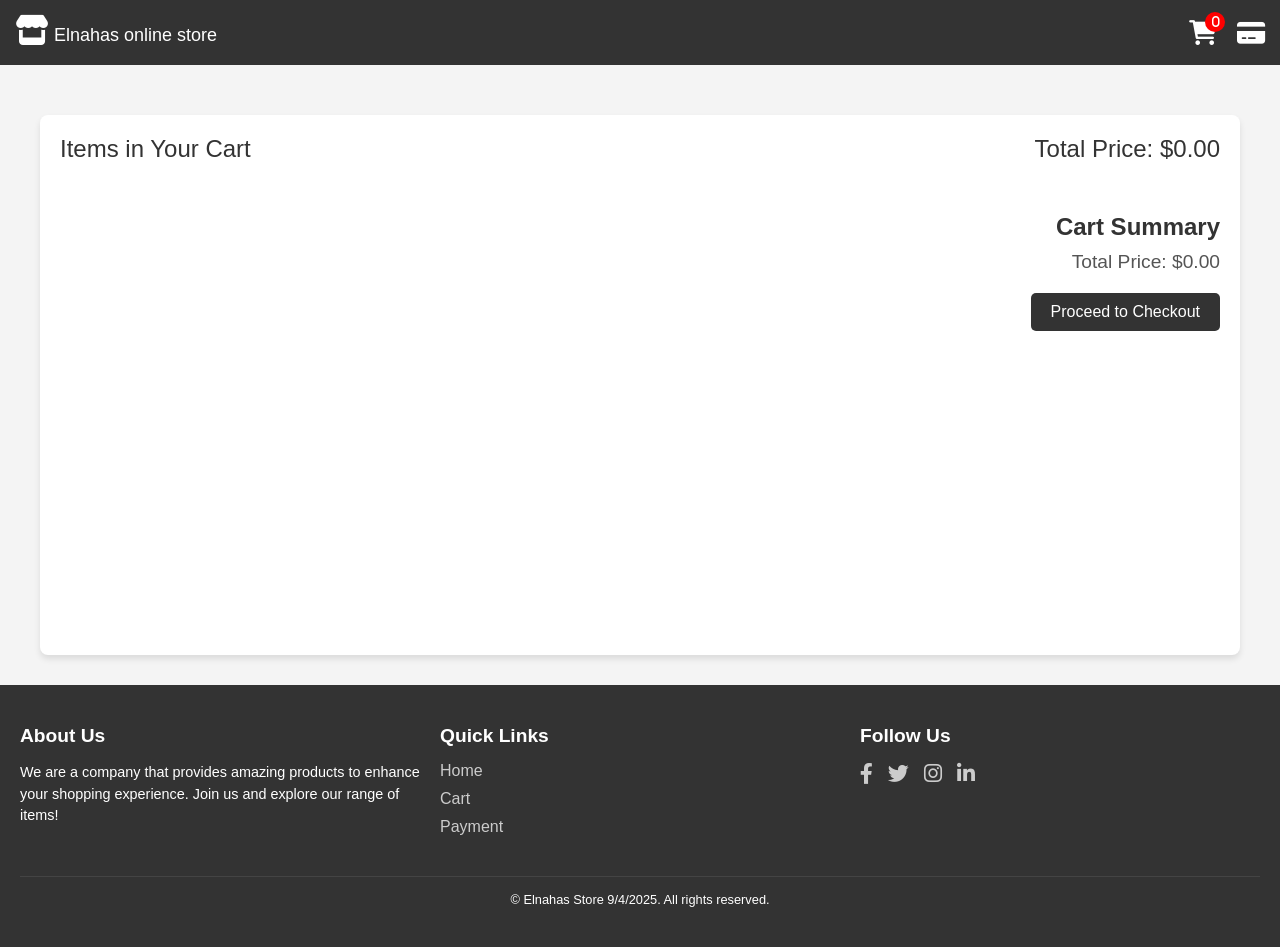
<file: ecommerce project/cart.html>
<!DOCTYPE html>
<html lang="en">
<head>
  <meta charset="UTF-8">
  <meta name="viewport" content="width=device-width, initial-scale=1.0">
  <title>Cart Page</title>
  <link rel="stylesheet" href="https://cdnjs.cloudflare.com/ajax/libs/font-awesome/6.0.0-beta3/css/all.min.css">
  <link rel ="stylesheet" href="css/style.css">
  <link rel ="stylesheet" href="css/cartStyle.css">

  
</head>


<body>


  <!-- Navbar -->
  <div class="navbar">
    <!-- Logo Section -->
    <div class="logo">
      <a href="index.html" id="siteLink">
        <i class="fas fa-store"></i>
      <span>Elnahas online store</span>
      </a>

    </div>
    <!-- Right Icons Section -->
    <div class="nav-icons">
      <!-- Shopping Cart Icon -->
      <a href="cart.html">
        <i class="fas fa-shopping-cart">
          <span class="badge cart" id="cart-item-count">0</span>
        </i>
      </a>
      <!-- Credit Card Icon -->


      <a href="payment.html">
        <i class="fas fa-credit-card">
            <!-- <span class="badge card">5</span> -->
        </i>
      </a>
    </div>
</div>



  <!------------------------------------------------- Cart Container ----------------->
  <div class="cart-container">
    <div class="cart-header">
      <span>Items in Your Cart</span>
      <span>Total Price: <span id="total-price">$0.00</span></span>
    </div>

    <!-- Cart Items List -->
    <div class="cart-items" id="cart-items">
      <!-- Dynamically added cart items will go here -->
    </div>

    <!-- Cart Summary and Checkout -->
    <div class="cart-summary">
      <h2>Cart Summary</h2>
      <p>Total Price: <span id="summary-total">$0.00</span></p>
      <button class="checkout-button" onclick="checkout()">Proceed to Checkout</button>
    </div>
  </div>


  <!----------------------------------Footer----------------------------------------->

    <footer id="footer">
    <div class="footer-container">
      <div class="footer-section">
        <h3>About Us</h3>
        <p>We are a company that provides amazing products to enhance your shopping experience. Join us and explore our range of items!</p>
      </div>
      <div class="footer-section">
        <h3>Quick Links</h3>
        <ul>
          <li><a href="index.html">Home</a></li>
          <li><a href="cart.html">Cart</a></li>
          <li><a href="payment.html">Payment</a></li>
          <!-- <li><a href="#contact">Contact</a></li> -->
          <!-- <li><a href="#faq">FAQ</a></li> -->
        </ul>
      </div>
      <div class="footer-section">
        <h3>Follow Us</h3>
        <div class="social-icons">
          <a href="#" target="_blank"><i class="fab fa-facebook-f"></i></a>
          <a href="#" target="_blank"><i class="fab fa-twitter"></i></a>
          <a href="#" target="_blank"><i class="fab fa-instagram"></i></a>
          <a href="#" target="_blank"><i class="fab fa-linkedin-in"></i></a>
        </div>
      </div>
    </div>
    <div class="footer-bottom">
      <p>&copy; Elnahas Store 9/4/2025. All rights reserved.</p>
    </div>
  </footer>
  

  <script src="./js/cart.js"></script>

</body>
</html>
</file>
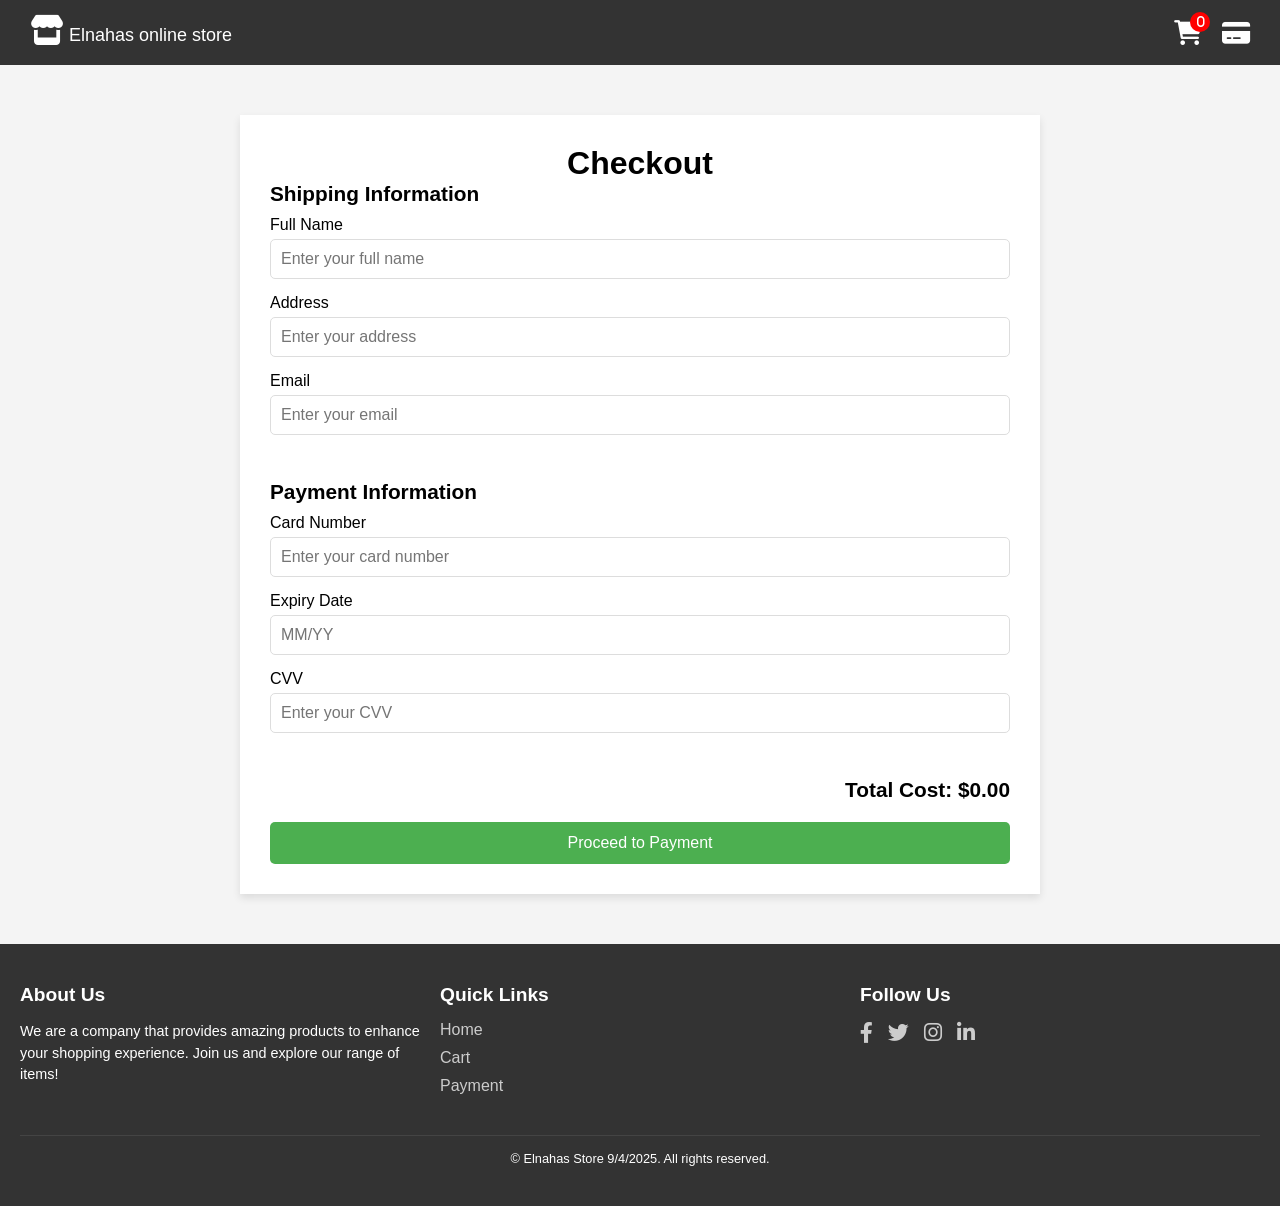
<file: ecommerce project/payment.html>
<!DOCTYPE html>
<html lang="en">
<head>
  <meta charset="UTF-8">
  <meta name="viewport" content="width=device-width, initial-scale=1.0">
  <title>Checkout - Payment</title>
  <link rel="stylesheet" href="https://cdnjs.cloudflare.com/ajax/libs/font-awesome/6.0.0-beta3/css/all.min.css"> <!-- Font Awesome for icons -->
  <link rel ="stylesheet" href="css/style.css">
  <link rel ="stylesheet" href="css/paymentStyle.css">
</head>
<body>
    <!-----------------------------------Header------------------------------------>
    <div class="navbar">
        <!-- Logo Section -->
        <div class="logo">
          <a href="index.html" id="siteLink">
            <i class="fas fa-store"></i>
          <span>Elnahas online store</span>
          </a>
    
        </div>
        <!-- Right Icons Section -->
        <div class="nav-icons">
          <!-- Shopping Cart Icon -->
          <a href="cart.html">
            <i class="fas fa-shopping-cart">
              <span class="badge cart" id="cart-item-count">0</span>
            </i>
          </a>
          <!-- Credit Card Icon -->
    
    
          <a href="payment.html">
            <i class="fas fa-credit-card">
                <!-- <span class="badge card">5</span> -->
            </i>
          </a>
        </div>
    </div>


    <!----------------------------------Payment--------------------------------------->
  <div class="payment-container">
    <h1>Checkout</h1>
    
    <!-- Payment Form -->
    <form id="payment-form">
      <div class="section">
        <h3>Shipping Information</h3>
        <label for="name">Full Name</label>
        <input type="text" id="name" name="name" required placeholder="Enter your full name" />

        <label for="address">Address</label>
        <input type="text" id="address" name="address" required placeholder="Enter your address" />

        <label for="email">Email</label>
        <input type="email" id="email" name="email" required placeholder="Enter your email" />
      </div>

      <div class="section">
        <h3>Payment Information</h3>
        <label for="card-number">Card Number</label>
        <input type="text" id="card-number" name="card-number" required placeholder="Enter your card number" />

        <label for="expiry-date">Expiry Date</label>
        <input type="text" id="expiry-date" name="expiry-date" required placeholder="MM/YY" />

        <label for="cvv">CVV</label>
        <input type="text" id="cvv" name="cvv" required placeholder="Enter your CVV" />
      </div>

      <div class="total">
        <h3>Total Cost: $<span id="total-cost">0.00</span></h3>
      </div>

      <button type="submit" id="checkout-button">Proceed to Payment</button>
    </form>
  </div>


  <!----------------------------------Footer----------------------------------------->
  <footer id="footer">
    <div class="footer-container">
      <div class="footer-section">
        <h3>About Us</h3>
        <p>We are a company that provides amazing products to enhance your shopping experience. Join us and explore our range of items!</p>
      </div>
      <div class="footer-section">
        <h3>Quick Links</h3>
        <ul>
          <li><a href="index.html">Home</a></li>
          <li><a href="cart.html">Cart</a></li>
          <li><a href="payment.html">Payment</a></li>
          <!-- <li><a href="#contact">Contact</a></li> -->
          <!-- <li><a href="#faq">FAQ</a></li> -->
        </ul>
      </div>
      <div class="footer-section">
        <h3>Follow Us</h3>
        <div class="social-icons">
          <a href="#" target="_blank"><i class="fab fa-facebook-f"></i></a>
          <a href="#" target="_blank"><i class="fab fa-twitter"></i></a>
          <a href="#" target="_blank"><i class="fab fa-instagram"></i></a>
          <a href="#" target="_blank"><i class="fab fa-linkedin-in"></i></a>
        </div>
      </div>
    </div>
    <div class="footer-bottom">
      <p>&copy; Elnahas Store 9/4/2025. All rights reserved.</p>
    </div>
  </footer>

  <!-- <script src="js/main.js"></script> -->
  <script src="js/payment.js"></script>
  <!-- <script src="js/main.js"></script> -->

</body>
</html>
</file>
<file: ecommerce project/css/style.css>
* {
  margin: 0;
  padding: 0;
  box-sizing: border-box;
}

body {
  font-family: Arial, sans-serif;
  background-color: #f9f9f9;
}



/****************nav bar***********************/


/* Navbar Container */
.navbar {
  display: flex;
  justify-content: space-between;
  align-items: center;
  padding: 15px 30px;
  background-color: #333;
  color: white;
  margin-bottom: 50px;
}

/* Logo */
.logo {
  display: flex;
  flex-direction: column;
  align-items: center;
  color: white;
  font-size: 18px;
}

.logo i {
  font-size: 30px; /* Store icon size */
  margin-bottom: 5px;
}

/* Navbar Right Icons */
.nav-icons {
  display: flex;
  align-items: center;
}

/* Individual Icon */
.nav-icons i {
  font-size: 25px;
  color: white;
  margin-left: 20px;
  position: relative;
  cursor: pointer;
}

/* Notification Badge */
.badge {
  position: absolute;
  top: -5px;
  right: -5px;
  background-color: red;
  color: white;
  font-size: 12px;
  width: 20px;
  height: 20px;
  border-radius: 50%;
  display: flex;
  align-items: center;
  justify-content: center;
}

.badge.cart {
  top: -8px;
  right: -8px;
}

.badge.card {
  top: -5px;
  right: -5px;
}

#siteLink {
  color: inherit;       /* Inherit the color from the parent element */
  text-decoration: none; /* Remove underline */
  outline: none;  
  
}


/***************************************Carousel**************************************************/

/* Slideshow container */
.slideshow-container {
  /* max-width: 1000px; */
  max-width: 90%;
  position: relative;
  margin: auto;
}

/* Hide the images by default */
.mySlides {
  display: none;
}

.slideshow-container img {
  width:100%;
  height: 700px;
  border-radius: 5px;
  -webkit-border-radius: 5px;
  -moz-border-radius: 5px;
  -ms-border-radius: 5px;
  -o-border-radius: 5px;
}


/* Next & previous buttons */
.prev, .next {
  cursor: pointer;
  position: absolute;
  top: 50%;
  width: auto;
  margin-top: -22px;
  padding: 16px;
  color: white;
  font-weight: bold;
  font-size: 18px;
  transition: 0.6s ease;
  border-radius: 0 3px 3px 0;
  /* user-select: none; */
}

/* Position the "next button" to the right */
.next {
  right: 0;
  border-radius: 3px 0 0 3px;
}

/* On hover, add a black background color with a little bit see-through */
.prev:hover, .next:hover {
  background-color: rgba(0,0,0,0.8);
}

/* Caption text */
.text {
  color: #f2f2f2;
  font-size: 15px;
  padding: 8px 12px;
  position: absolute;
  bottom: 8px;
  width: 100%;
  text-align: center;
}

/* Number text (1/3 etc) */
.numbertext {
  color: #f2f2f2;
  font-size: 12px;
  padding: 8px 12px;
  position: absolute;
  top: 0;
}


/* Fading animation */
.fade {
  animation-name: fade;
  animation-duration: 1.5s;
}

@keyframes fade {
  from {opacity: .4}
  to {opacity: 1}
}

/***********************categories****************************/

.categories {
  display: flex;
  align-items: center;
  justify-content: space-around;
  /* max-width: 90%; */
  /* width: 90%; */
  /* flex-wrap: wrap; */

}

.category{
  margin-top: 40px;
  display: flex;
  flex-direction: column;
  justify-content: center;
  align-items: center;
  gap: 20px;
  margin-bottom: 50px;
  cursor: pointer;
}

.category img {
  width: calc(100vw / 3.5);
  border-radius: 50px;
  -webkit-border-radius: 50px;
  -moz-border-radius: 50px;
  -ms-border-radius: 50px;
  -o-border-radius: 50px;
}

/***********************************************Products*****************/
    /* Category Buttons */
    .category-buttons {
      display: flex;
      justify-content: center;
      margin: 20px 0;
    }

    .category-buttons button {
      background-color: #333;
      color: white;
      padding: 10px 20px;
      margin: 0 10px;
      border: none;
      cursor: pointer;
      border-radius: 5px;
      font-size: 1rem;
      transition: background-color 0.3s;
    }

    .category-buttons button:hover {
      background-color: #555;
    }

    /* Grid container */
    #product-container {
      display: grid;
      grid-template-columns: repeat(auto-fill, minmax(200px, 1fr)); /* Auto-adjusts column width */
      gap: 20px;
      padding: 20px;
    }

    /* Product card styling */
    .product {
      background-color: white;
      border-radius: 10px;
      box-shadow: 0 4px 6px rgba(0, 0, 0, 0.1);
      padding: 15px;
      text-align: center;
      transition: transform 0.3s ease-in-out;
    }

    .product:hover {
      transform: scale(1.05); /* Zoom effect on hover */
    }

    .product img {
      width: 100%; /* Make the image take up the full width of the container */
      height: 200px; /* Fixed height for all images */
      object-fit: cover; /* Crop and scale the image to fill the box without distorting it */
      border-radius: 10px; /* Round the image corners to match the card's radius */
    }

    .product h3 {
      font-size: 1.2rem;
      margin: 10px 0;
    }

    .product p {
      font-size: 0.9rem;
      color: #777;
      margin: 10px 0;
      display: -webkit-box;
      -webkit-line-clamp: 3;  /* Limit to 3 lines for description */
      -webkit-box-orient: vertical;
      overflow: hidden;
      text-overflow: ellipsis;
    }

    .product .payContainer {
      display: flex;
      align-items: center;
      justify-content: center;
      gap: 20px;
    }

    .product .price {
      font-size: 1.1rem;
      font-weight: bold;
      color: #333;
    }

    .product .payCart {
      font-size: 1.5rem;
      font-weight: bold;
      color: #333;
      cursor: pointer;
    }


    .payContainer i {
      position: relative;
      cursor: pointer;
    }
    
    .payContainer i::after {
      content: "";
      position: absolute;
      opacity: 0;
      transition: opacity 0.3s;
    }
    
    .payContainer i:hover::after {
      content: "Add to Cart";
      opacity: 1;
      top: 100%;
      /*Adjuststhepositionbelowtheicon*/left: 0;
      white-space: nowrap;
      /*Preventstextfromwrapping*/background-color: #333;
      /*Backgroundcolor*/color: white;
      /*Textcolor*/
      padding: 10px 10px;
      font-size: 20px;
      -o-border-radius: 5px;
      font-size: 14px;
      -webkit-border-radius: 5px;
      -moz-border-radius: 5px;
      -ms-border-radius: 5px;
      border-radius: 5px;
}


/****************************************Scroll to Top************************************************/
/* Scroll to Top Button Styles */
#scrollToTopBtn {
  position: fixed;
  bottom: 20px;
  right: 20px;
  background-color: #333;
  color: white;
  border: none;
  border-radius: 50%;
  padding: 10px 15px;
  font-size: 20px;
  cursor: pointer;
  display: none; /* Initially hidden */
  z-index: 1000; /* Ensure it's above other content */
}

#scrollToTopBtn:hover {
  background-color: #555;
}

/* Optional: Add animation for smoother visibility */
@keyframes fadeIn {
  from { opacity: 0; }
  to { opacity: 1; }
}

#scrollToTopBtn.show {
  display: block;
  animation: fadeIn 0.3s ease;
}


    

/****************************************Footer************************************************/
/* Footer styles */
#footer {
  background-color: #333;
  color: #fff;
  padding: 40px 20px;
  font-family: Arial, sans-serif;
}

.footer-container {
  display: flex;
  justify-content: space-between;
  flex-wrap: wrap;
  gap: 20px;
}

.footer-section {
  flex: 1;
  min-width: 200px;
}

.footer-section h3 {
  font-size: 1.2rem;
  margin-bottom: 15px;
}

.footer-section p {
  font-size: 0.9rem;
  line-height: 1.5;
}

.footer-section ul {
  list-style: none;
  padding: 0;
}

.footer-section ul li {
  margin: 10px 0;
}

.footer-section ul li a {
  color: #ccc;
  text-decoration: none;
}

.footer-section ul li a:hover {
  color: #fff;
}

.social-icons {
  display: flex;
  gap: 15px;
}

.social-icons a {
  color: #ccc;
  font-size: 1.3rem;
  text-decoration: none;
}

.social-icons a:hover {
  color: #fff;
}

.footer-bottom {
  text-align: center;
  margin-top: 30px;
  font-size: 0.8rem;
  border-top: 1px solid #444;
  padding-top: 15px;
}

@media (max-width: 768px) {
  .footer-container {
    flex-direction: column;
    align-items: center;
  }

  .footer-section {
    text-align: center;
    margin-bottom: 20px;
  }
}
</file>
<file: ecommerce project/css/cartStyle.css>
body {
    font-family: Arial, sans-serif;
    background-color: #f4f4f4;
    margin: 0;
    padding: 0;
  }

  .navbar {
    background-color: #333;
    padding: 15px;
    color: white;
    text-align: center;
  }

  .cart-container {
    max-width: 1200px;
    min-height: 60vh;
    margin: 30px auto;
    padding: 20px;
    background-color: white;
    border-radius: 8px;
    box-shadow: 0 4px 6px rgba(0, 0, 0, 0.1);
  }

  .cart-header {
    display: flex;
    justify-content: space-between;
    align-items: center;
    margin-bottom: 20px;
    font-size: 1.5rem;
    color: #333;
  }

  .cart-items {
    display: flex;
    flex-direction: column;
  }

  .cart-item {
    display: flex;
    justify-content: space-between;
    align-items: center;
    margin: 15px 0;
    padding: 15px;
    background-color: #f9f9f9;
    border-radius: 8px;
    box-shadow: 0 2px 4px rgba(0, 0, 0, 0.1);
  }

  .cart-item img {
    width: 100px;
    height: 100px;
    object-fit: cover;
    border-radius: 8px;
  }

  .item-info {
    flex: 1;
    margin-left: 20px;
  }

  .item-info h3 {
    margin: 0;
    font-size: 1.2rem;
    color: #333;
  }

  .item-info p {
    font-size: 0.9rem;
    color: #777;
  }

  .item-quantity {
    display: flex;
    align-items: center;
    gap: 10px;
  }


/* Style for the input field */
.item-quantity input {
  width: 50px;
  padding: 5px;
  text-align: center;
  font-size: 1rem;
  border: 2px solid #ccc;
  border-radius: 5px;
  transition: border-color 0.3s ease;
  -webkit-appearance: none;
  HidesthearrowsinWebKitbrowsers-moz-appearance: textfield;
   /* Hides the arrows in Firefox:; */
  -webkit-transition: border-color 0.3s ease;
  -moz-transition: border-color 0.3s ease;
  -ms-transition: border-color 0.3s ease;
  -o-transition: border-color 0.3s ease;
}

/* Hide the up and down arrows in number input */
.item-quantity input[type="number"]::-webkit-outer-spin-button,
.item-quantity input[type="number"]::-webkit-inner-spin-button {
  -webkit-appearance: none;
  margin: 0;
}

.item-quantity input[type="number"] {
  -moz-appearance: textfield; /* For Firefox */
}


.item-quantity input:focus {
  border-color: #007BFF;
}


  /* .remove-item {
    cursor: pointer;
    color: red;
    font-size: 1.2rem;
  } */


  .item-quantity button {
    width: 30px;
    height: 30px;
    font-size: 1.2rem;
    background-color: #007BFF;
    color: white;
    border: none;
    border-radius: 50%;
    cursor: pointer;
    transition: background-color 0.3s ease, transform 0.3s ease;
  }
  
  .item-quantity button:hover {
    background-color: #0056b3;
    transform: scale(1.1);
  }
  
  .item-quantity button:active {
    background-color: #003f75;
  }
  
  /* Remove Button Styling */
  .remove-item {
    margin: 0px 20px;
    cursor: pointer;
    color: #ff0000;
    font-size: 1.5rem;
    transition: color 0.3s ease, transform 0.3s ease;
  }
  
  .remove-item:hover {
    color: #d90000;
    transform: scale(1.2);
  }
  
  

  .cart-summary {
    margin-top: 30px;
    text-align: right;
  }

  .cart-summary h2 {
    font-size: 1.5rem;
    color: #333;
  }

  .cart-summary p {
    font-size: 1.2rem;
    color: #555;
    margin-top: 10px;
  }

  .checkout-button {
    margin-top: 20px;
    padding: 10px 20px;
    background-color: #333;
    color: white;
    border: none;
    border-radius: 5px;
    font-size: 1rem;
    cursor: pointer;
  }

  .checkout-button:hover {
    background-color: #555;
  }
</file>
<file: ecommerce project/css/paymentStyle.css>
/* Basic styling for payment page */
body {
    font-family: Arial, sans-serif;
    background-color: #f4f4f4;
    margin: 0;
    padding: 0;
  }
  
  .payment-container {
    background-color: white;
    padding: 30px;
    max-width: 800px;
    margin: 50px auto;
    box-shadow: 0 4px 8px rgba(0, 0, 0, 0.1);
  }
  
  h1 {
    text-align: center;
  }
  
  .section {
    margin-bottom: 30px;
  }
  
  h3 {
    font-size: 1.3rem;
    margin-bottom: 10px;
  }
  
  label {
    font-size: 1rem;
    margin-bottom: 5px;
    display: block;
  }
  
  input {
    width: 100%;
    padding: 10px;
    margin-bottom: 15px;
    border: 1px solid #ddd;
    border-radius: 5px;
    font-size: 1rem;
  }
  
  input:focus {
    border-color: #4CAF50;
    outline: none;
  }
  
  button {
    display: block;
    width: 100%;
    padding: 12px;
    background-color: #4CAF50;
    color: white;
    border: none;
    border-radius: 5px;
    font-size: 16px;
    cursor: pointer;
  }
  
  button:hover {
    background-color: #45a049;
  }
  
  .total {
    text-align: right;
    margin-top: 20px;
  }
  
  #checkout-button {
    margin-top: 20px;
  }
  
  /* Responsive design */
  @media (max-width: 768px) {
    .payment-container {
      padding: 20px;
    }
  }
</file>
